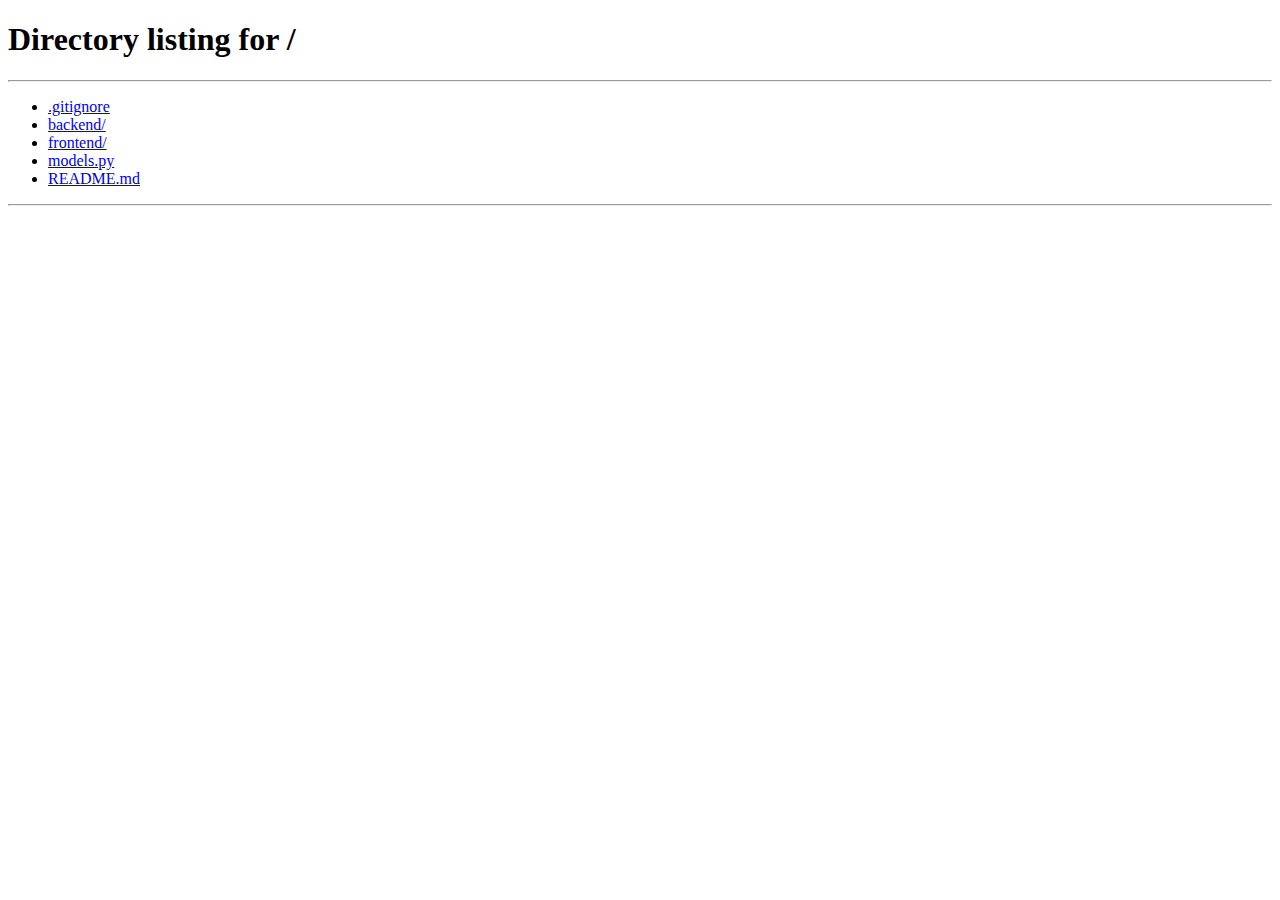
<file: frontend/formacion-equipo/index.html>
<!DOCTYPE html>
<html lang="es">
    
<head>
    <meta charset="UTF-8">
    <meta name="viewport" content="width=device-width, initial-scale=1.0">
    <title>Formacion Seleccion</title>
    <link href="https://cdn.jsdelivr.net/npm/bootstrap@5.3.3/dist/css/bootstrap.min.css" rel="stylesheet"
        integrity="sha384-QWTKZyjpPEjISv5WaRU9OFeRpok6YctnYmDr5pNlyT2bRjXh0JMhjY6hW+ALEwIH" crossorigin="anonymous">
    <style>
        body {
            background-image: url("fondo.jpg");
            background-size: contain;
            background-repeat: no-repeat;
            background-attachment: scroll;
            background-position: center;
            background-color: rgb(4, 42, 4);
        }
        .card{
            height: 6rem;
        }
    </style>
</head>

<body>
    <div class="row m-2">
        <div class="col-md-12 d-flex  p-3">
            <h1 class="text-white">Formacion 4-4-2</h1>
        </div>
    </div>
    <div class="row m-2">
        <div class="col-md-12 d-flex justify-content-center p-3">
        </div>
    </div>
    <div class="row m-2">
        <div class="col-md-12 d-flex justify-content-center p-3">
        </div>
    </div>
    <div class="row m-2">
        <div class="col-md-1 d-flex justify-content-center p-3" id="crear">
        </div>
        <div class="col-md-1 d-flex justify-content-center p-3">
        </div>
        <div class="col-md-1 d-flex justify-content-center p-3">
        </div>
        <div class="col-md-1 d-flex justify-content-center p-3">
        </div>
        <div class="col-md-2 d-flex  p-3">
            <div class="card" style="width: 18rem" id="10">
            </div>
        </div>
        <div class="col-md-2 d-flex  p-3">
            <div class="card" style="width: 18rem" id="11">
            </div>
        </div>
        
    </div>
    <div class="row m-2">
        <div class="col-md-12 d-flex justify-content-center p-3">
        </div>
    </div>
    <div class="row m-2">
        <div class="col-md-12 d-flex justify-content-center p-3">
        </div>
    </div>
    <div class="row m-2">
        <div class="col-md-2 d-flex justify-content-center p-3">
        </div>
        <div class="col-md-2 d-flex justify-content-center p-3">
            <div class="card" style="width: 18rem" id="9">
            </div>
        </div>
        <div class="col-md-2 d-flex justify-content-center p-3">
            <div class="card" style="width: 18rem" id="8">
            </div>
        </div>
        <div class="col-md-2 d-flex justify-content-center p-3">
            <div class="card" style="width: 18rem" id="7">
            </div>
        </div>
        <div class="col-md-2 d-flex justify-content-center p-3">
            <div class="card" style="width: 18rem" id="6">
            </div>
        </div>
    </div>
    <div class="row m-2">
        <div class="col-md-12 d-flex justify-content-center p-3">
        </div>
    </div>
    <div class="row m-2">
        <div class="col-md-12 d-flex justify-content-center p-3">
        </div>
    </div>
    <div class="row m-2">
        <div class="col-md-2 d-flex justify-content-center p-3">
        </div>
        <div class="col-md-2 d-flex justify-content-center p-3">
            <div class="card" style="width: 18rem" id="5">
            </div>
        </div>
        <div class="col-md-2 d-flex justify-content-center p-3">
            <div class="card" style="width: 18rem" id="4">
            </div>
        </div>
        <div class="col-md-2 d-flex justify-content-center p-3">
            <div class="card" style="width: 18rem" id="3">
            </div>
        </div>
        <div class="col-md-2 d-flex justify-content-center p-3">
            <div class="card" style="width: 18rem" id="2">
            </div>
        </div>
    </div>
    <div class="row m-2">
        <div class="col-md-12 d-flex justify-content-center p-3">
        </div>
    </div>
    <div class="row m-2">
        <div class="col-md-12 d-flex justify-content-center p-3">
            <div class="card" style="width: 18rem;"  id="1">
            </div>
        </div>
    </div>
    
    <script src="https://cdn.jsdelivr.net/npm/bootstrap@5.3.3/dist/js/bootstrap.bundle.min.js"
        integrity="sha384-YvpcrYf0tY3lHB60NNkmXc5s9fDVZLESaAA55NDzOxhy9GkcIdslK1eN7N6jIeHz"
        crossorigin="anonymous">
    </script>

    <script>
        const parametros = new URLSearchParams(window.location.search)
        const idEquipo = parametros.get("id-equipo") 

        if (idEquipo === null) {
            window.location.href = "/"
        }

        function nuevoJugador() {
            window.location.href = `/jugador/crear?id-equipo=${idEquipo}`
        }

        function crearBoton(){
            const crear = document.getElementById("crear")
            const botonCrearJugador = document.createElement("button")
            botonCrearJugador.setAttribute("class", "btn btn-secondary")
            botonCrearJugador.textContent = "Agregar Jugador"
            botonCrearJugador.setAttribute("onclick", "nuevoJugador()")
            
            crear.append(botonCrearJugador)
        }
        crearBoton()

        
        function responseObtenida(response) {
            return response.json()
        }

        function analisisPosicion(lugarEnFormacion){
            if (lugarEnFormacion === 1) {
                return 1
            }else if (lugarEnFormacion === 2) {
                return 2
            }else if (lugarEnFormacion === 3 || lugarEnFormacion === 4) {
                return 3
            }else if (lugarEnFormacion === 5 ) {
                return 4
            }else if (lugarEnFormacion === 6 ) {
                return 5
            }else if (lugarEnFormacion === 7 || lugarEnFormacion === 8) {
                return 6
            }else if (lugarEnFormacion === 9 ) {
                return 7
            }else if (lugarEnFormacion === 10 || lugarEnFormacion === 11) {
                return 8
            }
        }

        function elegirJugador(lugarEnFormacion) {
            window.location.href = `/jugador/agregar?id-equipo=${idEquipo}&posicion=${analisisPosicion(lugarEnFormacion)}&lugar-en-formacion=${lugarEnFormacion}`
        }

        function eliminarJugador(idJugador) {
            const confirmacion = confirm("¿Estas seguro que deseas eliminar el jugador? Tendras que cargarlo nuevamente en caso de borrarlo")
            if (confirmacion) {
                fetch(`http://localhost:5000/jugadores/${idJugador}`, {
                        method: 'DELETE',
                        headers: {
                            'Content-Type': 'application/json'
                        }
                    })
                    .then(responseObtenida)
                    .then(parseDataEliminar)
                    .catch(errorRequest)
            }
        }

        function cargarJugadores(jugadoresEnFormacion) {
            let posicionesOcupadas = []
            const cantidadJugadores = jugadoresEnFormacion.length
            for (let i = 1; i <= cantidadJugadores; i++) { 
                const nombreJugador = jugadoresEnFormacion[i - 1].nombre
                const apellidoJugador = jugadoresEnFormacion[i - 1].apellido
                const posicionOcupada = jugadoresEnFormacion[i - 1].lugar_en_formacion
                
                const card = document.getElementById(posicionOcupada)
                
                const cardBody = document.createElement("div")
                cardBody.setAttribute("class", "card-body")
                
                const cardTitle = document.createElement("h5")
                cardTitle.setAttribute("class", "card-title")
                cardTitle.innerText = `${nombreJugador} ${apellidoJugador}`
                cardBody.append(cardTitle)

                const botonEditar = document.createElement("button")
                botonEditar.setAttribute("class", "btn btn-warning")
                botonEditar.innerText = "Editar"
                botonEditar.setAttribute("style", "margin: 10px")
                botonEditar.setAttribute("onclick", `elegirJugador(${posicionOcupada})`)
                cardBody.append(botonEditar)

                const botonEliminar = document.createElement("button")
                botonEliminar.setAttribute("class", "btn btn-danger")
                botonEliminar.innerText = "Eliminar"
                botonEliminar.setAttribute("style", "margin: 10px")
                botonEliminar.setAttribute("onclick", `eliminarJugador(${jugadoresEnFormacion[i - 1].id})`)
                cardBody.append(botonEliminar)

                card.append(cardBody)
                posicionesOcupadas.push(posicionOcupada)
            }

            for (let j = 1; j <= 11; j++) {
                if (!posicionesOcupadas.includes(j)) {
                    const card = document.getElementById(j)
                    const cardBody = document.createElement("div")
                    const posicionDesocupada = j

                    cardBody.setAttribute("class", "card-body")
                    const cardTitle = document.createElement("h5")
                    cardTitle.setAttribute("class", "card-title")
                    cardTitle.innerText = "Sin asignar"
                    cardBody.append(cardTitle)

                    const botonAgregar = document.createElement("button")
                    botonAgregar.setAttribute("class", "btn btn-success")
                    botonAgregar.innerText = "Agregar"
                    botonAgregar.setAttribute("style", "margin: 10px")
                    botonAgregar.setAttribute("onclick",`elegirJugador(${posicionDesocupada})`)
                    cardBody.append(botonAgregar)
                    
                    card.append(cardBody)
                    posicionesOcupadas.push(j)
                }
            }  
        }

        function parseData(jugadoresEnFormacion){
            cargarJugadores(jugadoresEnFormacion)
        }
        
        function parseDataEliminar(response){
            window.location.reload()
        }

        function errorRequest(error){
            console.log("Hubo un error", error)
        }
        
        fetch(`http://localhost:5000/equipos/${idEquipo}/formacion`)
            .then(responseObtenida)
            .then(parseData)
            .catch(errorRequest)
            
    </script>
    
</body>
</html>
</file>
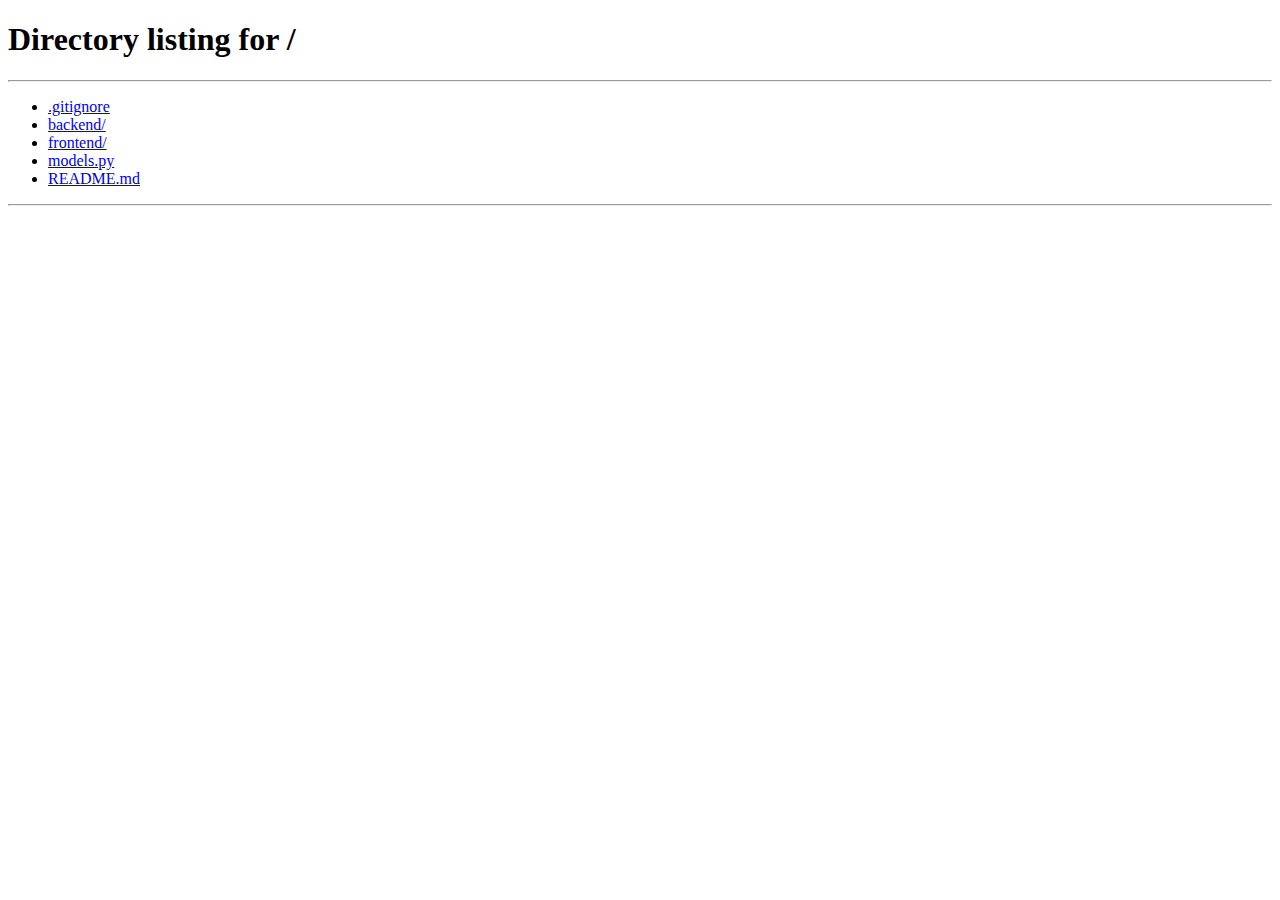
<file: frontend/jugador/agregar/index.html>
<!DOCTYPE html>
<html lang="es">
<head>
    <meta charset="UTF-8">
    <meta name="viewport" content="width=device-width, initial-scale=1.0">
    <title>Agregar jugador</title>
    <link href="https://cdn.jsdelivr.net/npm/bootstrap@5.3.3/dist/css/bootstrap.min.css" rel="stylesheet"
        integrity="sha384-QWTKZyjpPEjISv5WaRU9OFeRpok6YctnYmDr5pNlyT2bRjXh0JMhjY6hW+ALEwIH" crossorigin="anonymous">
</head>

<body data-bs-theme="dark">
    <div class="container">
        <div class="row">
            <div class="text-center">
                <h1>Jugadores Disponibles</h1>
            </div>
        </div>
    </div>

    <div class="container">
        <div class="row g-4" id="lista-jugadores">           
        </div>
    </div>
       
    <script src="https://cdn.jsdelivr.net/npm/bootstrap@5.3.3/dist/js/bootstrap.bundle.min.js"
        integrity="sha384-YvpcrYf0tY3lHB60NNkmXc5s9fDVZLESaAA55NDzOxhy9GkcIdslK1eN7N6jIeHz"
        crossorigin="anonymous">
    </script>

    <script>
        const parametros = new URLSearchParams(window.location.search)
        const idEquipo = parametros.get("id-equipo")
        const posicion = parametros.get("posicion")
        const lugarEnFormacion = parametros.get("lugar-en-formacion")

        if (idEquipo === null) {
            window.location.href = "/"
        }
        else if(posicion === null) {
            window.location.href = `/formacion-equipo?id-equipo=${idEquipo}`
        }

        function responseObtenida(response) {
            return response.json()
        }

        function parseData(jugadoresDisponibles){
            const listaJugadores = document.getElementById("lista-jugadores")
            const cantidadJugadores = jugadoresDisponibles.length

            for(let indice = 0; indice < cantidadJugadores; indice++) {
                const jugador = document.createElement("div")
                jugador.setAttribute("class","col-6 col-md-4 col-lg-3 col-xl-2")
                jugador.setAttribute("style", "width: 18rem")
                const card = document.createElement("div")
                card.setAttribute("class","card")
                const cardBody = document.createElement("div")
                cardBody.setAttribute("class","card-body")
                
                const nombreCompletoJugador = document.createElement("h5")
                nombreCompletoJugador.setAttribute("class","card-title")
                const nombreJugador = jugadoresDisponibles[indice].nombre
                const apellidoJugador = jugadoresDisponibles[indice].apellido
                nombreCompletoJugador.innerText = `${nombreJugador} ${apellidoJugador}`
                cardBody.append(nombreCompletoJugador)
                
                const edad = document.createElement("h6")
                edad.setAttribute("class","card-subtitle mb-2 text-muted")
                edad.innerText = `Edad: ${jugadoresDisponibles[indice].edad}`
                cardBody.append(edad)

                const pieHabil = document.createElement("h6")
                pieHabil.setAttribute("class","card-subtitle mb-2 text-muted")
                pieHabil.innerText = `Pie Habil: ${jugadoresDisponibles[indice].pierna_habil}`
                cardBody.append(pieHabil)

                const idJugador = jugadoresDisponibles[indice].id

                const botonAgregar = document.createElement("button")
                botonAgregar.setAttribute("class","btn btn-success")
                botonAgregar.innerText = "Agregar"
                botonAgregar.setAttribute("onclick", `agregarJugador(${idJugador}, ${lugarEnFormacion}, ${idEquipo})`)

                cardBody.append(nombreCompletoJugador)
                cardBody.append(botonAgregar)
                card.append(cardBody)
                jugador.append(card)
                listaJugadores.append(jugador)
            }
        }
        
        function errorRequest(error){
            console.log("Ocurrio un error", error)
        }

        fetch(`http://localhost:5000/equipos/${idEquipo}/posiciones/${posicion}`)
            .then(responseObtenida)
            .then(parseData)
            .catch(errorRequest)


        function responseRecibida(response) {
            return response.json()
        }

        function manejoData(data) {
            window.location.href =`/formacion-equipo?id-equipo=${idEquipo}`
        }

        function manejoError(error) {
            console.log('Error al agregar el jugador', error)
        }

        function agregarJugador(idJugador, lugarEnFormacion, idEquipo) {
            fetch(`http://localhost:5000/jugadores/${idJugador}`, {
                method: 'PUT',
                headers: {
                    'Content-Type': 'application/json'
                },
                body: JSON.stringify({
                    lugar_formacion: lugarEnFormacion
                })
            })
                .then(responseRecibida)
                .then(manejoData)
                .catch(manejoError)
                
            }
            

    </script>
       
</body>
</html>
</file>
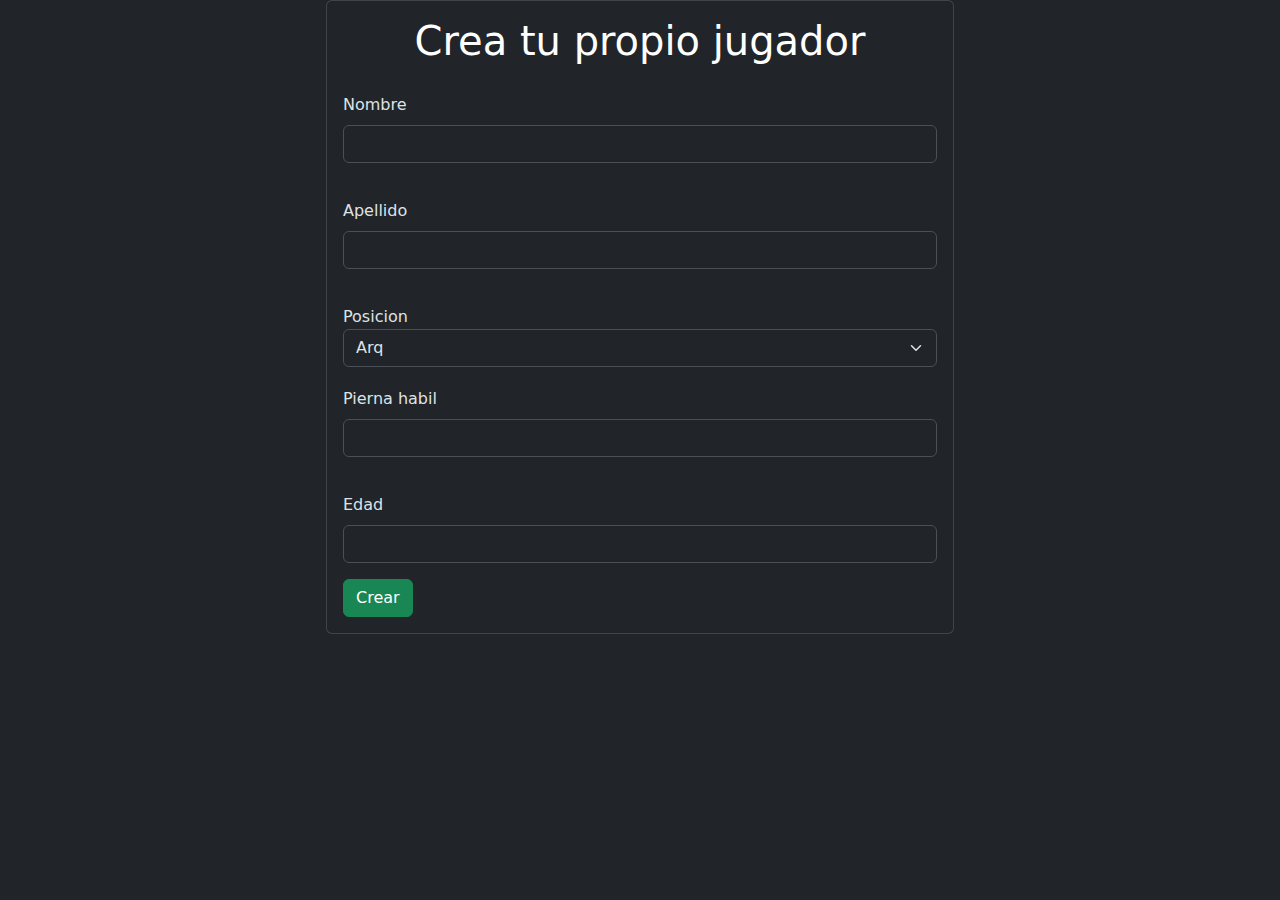
<file: frontend/jugador/crear/index.html>
<!DOCTYPE html>
<html lang="es">
<head>
    <meta charset="UTF-8">
    <meta name="viewport" content="width=device-width, initial-scale=1.0">
    <title>Crear Jugador</title>
    <link href="https://cdn.jsdelivr.net/npm/bootstrap@5.3.3/dist/css/bootstrap.min.css" rel="stylesheet"
        integrity="sha384-QWTKZyjpPEjISv5WaRU9OFeRpok6YctnYmDr5pNlyT2bRjXh0JMhjY6hW+ALEwIH" crossorigin="anonymous">
    <style>
        label {
            margin-top: 20px;
        }
    </style>

</head>
<body data-bs-theme="dark">
    <div class="row">
        <div class="col-12 col-md-10 col-lg-6 mx-auto">
            <div class="card">
                <div class="card-body">
                    <h1 class="text-white text-center">Crea tu propio jugador</h1>
                    <form onsubmit="crearJugador(event)">
                        <div class="mb-3">
                            <label for="nombre" class="form-label">Nombre</label>
                            <input type="text" class="form-control" name="nombre" 
                                required>
                        </div>
                        <div class="mb-3">
                            <label for="apellido" class="form-label">Apellido</label>
                            <input type="text" class="form-control"name="apellido"
                                required>
                        </div>
                        <label for="posicion">Posicion</label>
                        <select class="form-select" name="posicion" required>
                            <option value="1">Arq</option>
                            <option value="4">Li</option>
                            <option value="2">Ld</option>
                            <option value="3">Dfc</option>
                            <option value="6">Mc</option>
                            <option value="5">Md</option>
                            <option value="7">Mi</option>
                            <option value="8">Dc</option>
                        </select>
                        <div class="mb-3">
                            <label for="pierna habil" class="form-label">Pierna habil</label>
                            <input type="text" class="form-control" name="pierna habil"
                                required>
                        </div>
                        <div class="mb-3">
                            <label for="edad" class="form-label">Edad</label>
                            <input type="number" class="form-control" name="edad"
                                required>
                        </div>
                        <button type="submit" class="btn btn-success">Crear</button>
                    </form>            
            </div>
        </div>
    </div>
    <script src="https://cdn.jsdelivr.net/npm/bootstrap@5.3.3/dist/js/bootstrap.bundle.min.js"
        integrity="sha384-YvpcrYf0tY3lHB60NNkmXc5s9fDVZLESaAA55NDzOxhy9GkcIdslK1eN7N6jIeHz"
        crossorigin="anonymous">
    </script>
    <script>
        
        const params = new URLSearchParams(window.location.search)
        const idEquipo = params.get("id-equipo")

        function responseRecibida(data){
            return data.json()
        }

        function manejoResponse(data) {
            if (data.error) {
                alert(data.error)
            } else {
                alert("Jugador creado")
                window.location.href = `/formacion-equipo?id-equipo=${idEquipo}`
            }
        }

        function errorRequest(error) {
            console.log("ERROR", error)
        }

        function crearJugador(event) {
            event.preventDefault()

            const formData = new FormData(event.target)

            const nombre = formData.get("nombre")
            const apellido = formData.get("apellido")
            const posicion = formData.get("posicion")
            const piernaHabil = formData.get("pierna habil")
            const edad = formData.get("edad")


            fetch(`http://localhost:5000/equipos/${idEquipo}/jugadores` , {
                method: "POST",
                headers: {
                    "Content-Type": "application/json"
                },
                body: JSON.stringify({
                    nombre: nombre,
                    apellido: apellido,
                    posicion_id: parseInt(posicion),
                    pierna_habil: piernaHabil,
                    edad: parseInt(edad)
                })
            })
                .then(responseRecibida)
                .then(manejoResponse)
                .catch(errorRequest)
        }
    </script>
</body>
</file>
